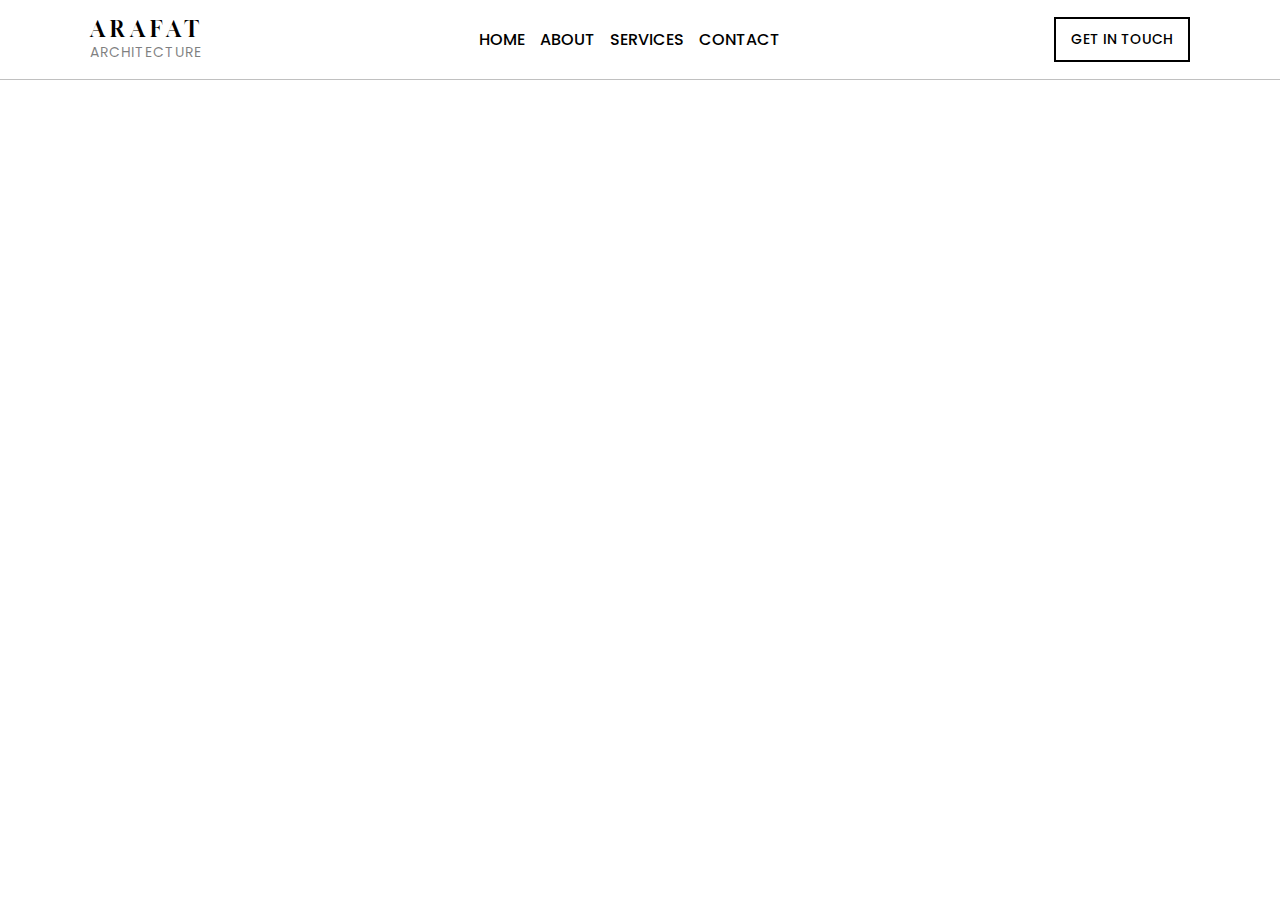
<file: index.html>
<!DOCTYPE html>
<html lang="en">
<head>
    <meta charset="UTF-8">
    <meta http-equiv="X-UA-Compatible" content="IE=edge">
    <meta name="viewport" content="width=device-width, initial-scale=1.0">
    <title>Kabby's | Subscription Service for Drinks</title>
    <link rel="stylesheet" href="index.css">
    <link rel="preconnect" href="https://fonts.googleapis.com">
<link rel="preconnect" href="https://fonts.gstatic.com" crossorigin>
<link href="https://fonts.googleapis.com/css2?family=Climate+Crisis&family=Poppins:wght@400;500;700&display=swap" rel="stylesheet">
<link rel="preconnect" href="https://fonts.googleapis.com">
<link rel="preconnect" href="https://fonts.gstatic.com" crossorigin>
<link href="https://fonts.googleapis.com/css2?family=Gloock&display=swap" rel="stylesheet">
</head>
<body>
    <div class="container">
        <div class="nav">
            <a href="" class="logo">
                <h1>ARAFAT</h1>
                <p>ARCHITECTURE</p> 
            </a>
            <span class="items">
                <a href="">HOME</a>
                <a href="">ABOUT</a>
                <a href="">SERVICES</a>
                <a href="">CONTACT</a>
            </span>
            <a href="" class="get">GET IN TOUCH</a>
        </div>
    </div>
</body>
</html>
</file>
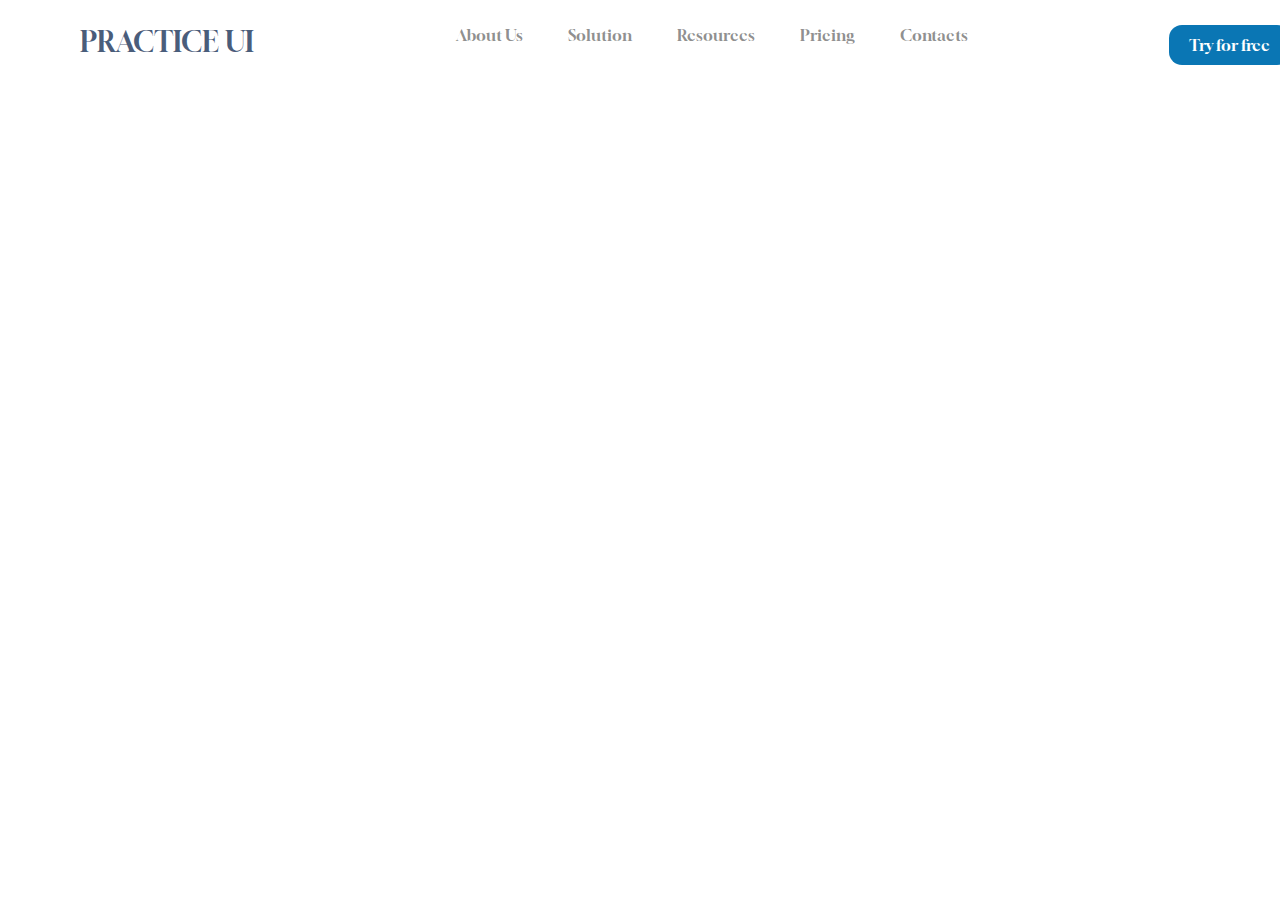
<file: home.html>
<!DOCTYPE html>
<html lang="en">
<head>
    <meta charset="UTF-8">
    <meta http-equiv="X-UA-Compatible" content="IE=edge">
    <meta name="viewport" content="width=device-width, initial-scale=1.0">
    <title>Home Practice</title>
    <link rel="stylesheet" href="home.css">
    <link rel="preconnect" href="https://fonts.googleapis.com">
<link rel="preconnect" href="https://fonts.gstatic.com" crossorigin>
<link href="https://fonts.googleapis.com/css2?family=Gloock&display=swap" rel="stylesheet">
</head>
<body>
    <div class="container">
        <div class="nav">
            <h1>PRACTICE UI</h1>
            <span class="services">
                <a href="">About Us</a>
                <a href="">Solution</a>
                <a href="">Resources</a>
                <a href="">Pricing</a>
                <a href="">Contacts</a>
            </span>
            <span class="try">
                <a href="">Try for free</a>
            </span>
        </div>
        <div class="section1">
            
        </div>
    </div>
</body>
</html>
</file>
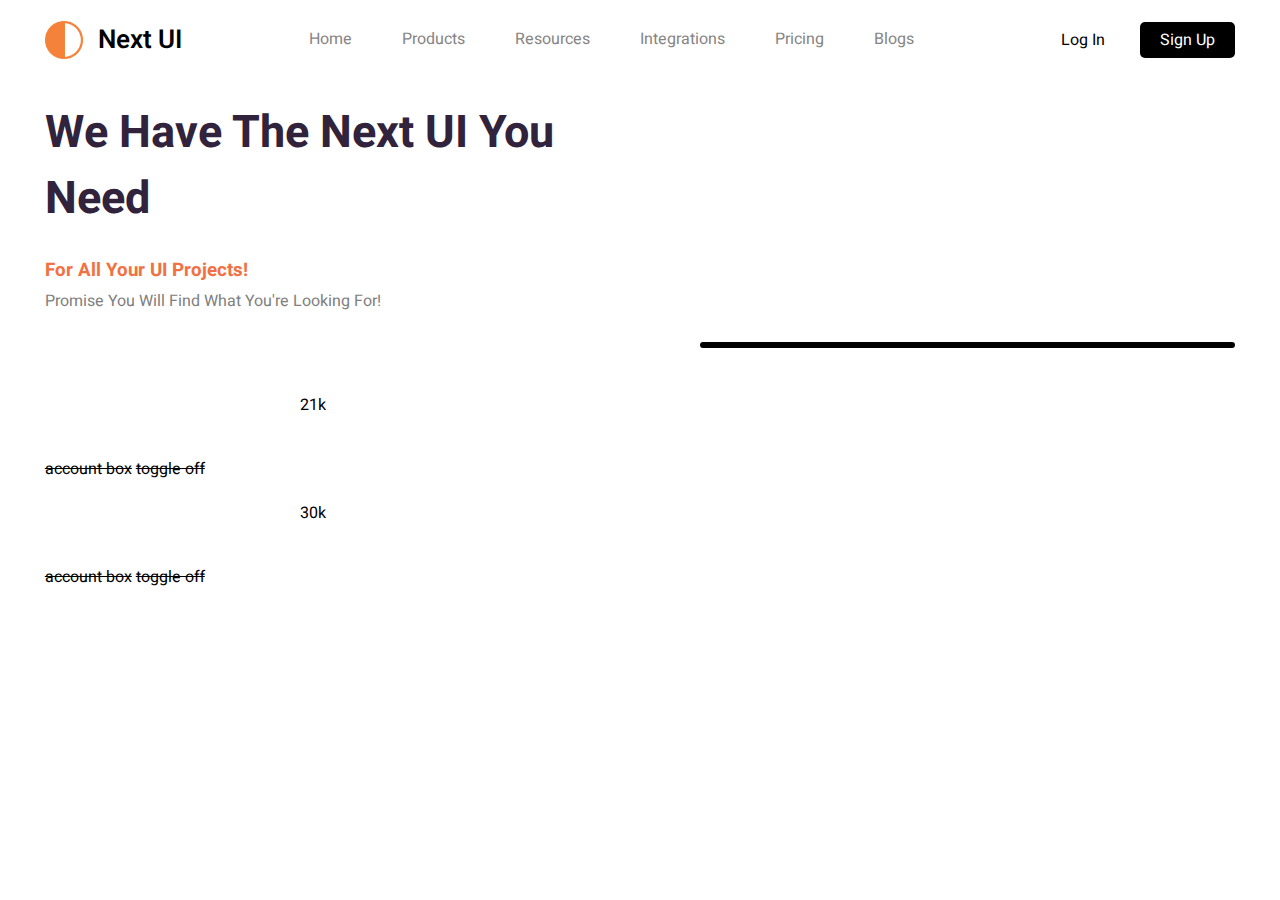
<file: practice.html>
<!DOCTYPE html>
<html lang="en">
<head>
    <meta charset="UTF-8">
    <meta http-equiv="X-UA-Compatible" content="IE=edge">
    <meta name="viewport" content="width=device-width, initial-scale=1.0">
    <title>PRACTICE</title>
    <link rel="stylesheet" href="practice.css">
    <link rel="preconnect" href="https://fonts.googleapis.com">
    <link rel="preconnect" href="https://fonts.gstatic.com" crossorigin>
    <link href="https://fonts.googleapis.com/css2?family=Gloock&display=swap" rel="stylesheet">
    <link rel="preconnect" href="https://fonts.googleapis.com">
    <link rel="preconnect" href="https://fonts.gstatic.com" crossorigin>
    <link href="https://fonts.googleapis.com/css2?family=Climate+Crisis&family=Heebo:wght@400;500;700&family=Poppins:wght@400;500;700&display=swap" rel="stylesheet">
    <link href="https://fonts.googleapis.com/icon?family=Material+Icons"
      rel="stylesheet">
    <link rel="stylesheet" href="https://fonts.googleapis.com/css2?family=Material+Symbols+Outlined:opsz,wght,FILL,GRAD@20..48,100..700,0..1,-50..200" />
    <link rel="stylesheet" href="https://fonts.googleapis.com/css2?family=Material+Symbols+Outlined:opsz,wght,FILL,GRAD@20..48,100..700,0..1,-50..200" />
       
</head>
<body>
    <div class="container">
        <div class="nav">
            <span class="logo">
            <img src="contrast (1).png" alt="">
            <h1>Next UI</h1>
            </span>
            <span class="items">
                <a href="">Home</a>
                <a href="">Products</a>
                <a href="">Resources</a>
                <a href="">Integrations</a>
                <a href="">Pricing</a>
                <a href="">Blogs</a>
            </span>
            <span class="stuff">
                <a href="" class="first">Log In</a>
                <a href="" class="second">Sign Up</a>
            </span>
            <i class="material-icons i">menu</i>
        </div>
        <div class="section1">
            <div class="div1">
                <h1>We Have The Next UI You Need</h1>
                <br>
                <h3>For All Your UI Projects!</h3>
                <p>Promise You Will Find What You're Looking For!</p>
                <span class="memeM">
                    <span class="21k">
                        
                        <a href="" class="red">21k</a><s class="material-symbols s">account box</s>
                        <s class="material-symbols s">toggle off</s>
                    </span>
                    
                    <span class="30k">
                        
                        <a href="" class="blue">30k</a><s class="material-symbols s">account box</s>
                        <s class="material-symbols s">toggle off</s>
                    </span>
                    
                </span>
            </div>
            <div class="div2">
                
            </div>
        </div>
    </div>
</body>
</html>
</file>
<file: index.css>
*{
    margin: 0;
    padding: 0;
    box-sizing: border-box;
    font-family: 'Poppins', sans-serif;
    font-weight: 500;
    transition: 300ms;
}


.container{
    width: 100%;
}

.container .nav{
    width: 100%;
    height: 80px;
    display: flex;
    justify-content: space-between;
    align-items: center;
    border-bottom: solid 1px silver;
    padding: 0px 7%;
}

.container .nav .logo{
    text-decoration: none;
}

.container .nav .logo h1{
    font-size: 22px;
    font-family: 'Gloock', sans-serif;
    letter-spacing: 5px;
    color: black;
}

.container .nav .logo p{
    font-size: 14px;
    color: rgb(0, 0, 0, 0.5);
    font-weight: 400;
    letter-spacing: 1px;
}

.container .nav .items{
    display: flex;
    align-items: center;
    justify-content: center;
    gap: 15px;
}

.container .nav .items a{
    text-decoration: none;
    font-size: 16px;
    color: black;
}

.container .nav .items a:hover{
    border-bottom: solid 2px;
}


.container .nav .get{
    text-decoration: none;
    border: solid 2px;
    color: black;
    font-size: 14px;
    padding: 10px 15px;
}

.container .nav .get:hover{
    color: white;
    background-color: black;
}
</file>
<file: home.css>
*{
    margin: 0;
    padding: 0;
    box-sizing: border-box;
    font-family: 'Gloock', sans-serif;
    transition: 300ms;
}

.container{
    width: 100%;
}

.container .nav{
    width: 100%;
    height: 55%;
    margin: 15px 70px;
    padding: 10px;
    display: flex;
    justify-content: space-between;
    align-content: center;
}

.container .nav h1{
    font-weight: 500;
    font-size: 28px;
    color: rgba(13, 40, 80, 0.753);
}

.container .nav span{
    display: flex;
    gap: 40px;
    justify-content: center;
    align-content: center;
}

.container .nav span.services{
    gap: 45px;
    display: flex;
    justify-content: center;
    align-content: center;
}

.container .nav span.services a{
    color: rgb(129, 129, 129, 0.9);
    text-decoration: none;
}

.container .nav span.try{
    justify-content: center;
    align-content: center;
    margin-right: 50px;
}

.container .nav span.try a{
    text-decoration: none;
    color: white;
    background-color: rgb(10, 118, 180);
    border-radius: 13px;
    padding: 10px 20px;
}
</file>
<file: practice.css>
*{
    margin: 0;
    padding: 0;
    box-sizing: border-box;
    font-family: 'Heebo', sans-serif;
    transition: 300ms;
}

.container{
    width: 100%;
}

.container .nav{
    width: 100%;
    height: 80px;
    display: flex;
    justify-content: space-between;
    align-items: center;
    /* border: solid; */
    padding: 0 3.5%;
}

.container .nav span.logo{
    display: flex;
    align-items: center;
}

.container .nav span.logo img{
    width: 38px;
    height: 38px;
}

.container .nav h1{
    font-family: 'Heebo', sans-serif;
    font-weight: 600;
    font-size: 26px;
}

.container .nav span{
    display: flex;
    justify-content: center;
    align-content: center;
    gap: 15px;
}

.container .nav span.items{
    display: flex;
    justify-content: center;
    align-content: center;
    gap: 50px;
}

.container .nav span.items a{
    text-decoration: none;
    color: rgb(134, 133, 133);
    border-bottom: solid 2px transparent;
}

.container .nav span.items a:hover{
    border-bottom: solid 2px rgb(241, 113, 67);
}

.container .nav span.stuff a{
    text-decoration: none;
    padding: 6px 20px;
    border-radius: 5px;
}

.container .nav span.stuff a.first{
    background-color: white;
    color: black;
}

.container .nav span.stuff a.first:hover{
    color: white;
    background-color: rgb(107, 228, 250);
}

.container .nav span.stuff a.second{
    background-color: black;
    color: white;
}

.container .nav span.stuff a.second:hover{
    color: rgb(48, 35, 59);
    background-color: rgb(241, 113, 67);
}

.container .nav .i{
    display: none;
}

.container .section1{
    width: 100%;
    padding: 0 3.5%;
    display: flex;
    align-items: center;
    justify-content: space-between;
}

.container .section1 .div1{
    flex-direction: column;
    /* border: solid 1px; */
    border-radius: 15px;
    margin: 20px 0;
    width: 45%;
}

.container .section1 .div1 h1{
    font-size: 45px;
    color: rgb(48, 35, 59);
}

.container .section1 .div1 h3{
    color: rgb(241, 113, 67);
}

.container .section1 .div1 p{
    margin: 5px 0;
    color: gray;
}

.container .section1 .div1 span.memeM a{
    border: solid 1px;
    border-radius: 15px;
    padding: 20px 3.5%;
    display: flex;
    flex-direction: column;
    text-decoration: none;
    text-align: center;
}

.container .section1 .div1 span.memeM a.red{
    margin: 60px 0 20px 0;
    /* border-color: rgb(236, 36, 36); */
    border: none;
    /* color: rgb(236, 36, 36); */
    color: black;
}

.container .section1 .div1 span.memeM a.red:hover{
    box-shadow: 10px 10px 10px 5px rgb(218, 217, 217, 0.8);
}

.container .section1 .div1 span.memeM a.blue{
    margin: 0 0 20px 0;
    /* border-color: rgb(38, 196, 196); */
    border: none;
    /* color: rgb(38, 196, 196); */
    color: black;
}

.container .section1 .div1 span.memeM a.blue:hover{
    box-shadow: 10px 10px 10px 5px rgb(218, 217, 217, 0.8);
}

.container .section1 .div2{
    border-radius: 15px;
    margin: 20px 0;
    width: 45%;
    border: solid;
}

.container .section1 .div2 img{
}














@media screen and (max-width: 1100px) {
    .container .nav{
        padding: 0 2.5%;
    }

    .container .nav span.items{
        gap: 25px;
    }
}

@media screen and (max-width: 1000px) {
    .container .nav{
        padding: 10px 5%;
    }

    .container .nav span.items{
        display: none;
    }

    .container .nav .i{
        display: flex;
    }
}

@media screen and (max-width: 600px) {
    .container .nav span.logo img{
        width: 35px;
        height: 35px;
    }
    
    .container .nav h1{
        font-size: 23px;
    }

    .container .nav{
        padding: 0 7%;
        height: 100px;
    }

    .container .nav span.stuff a{
        display: none;
    }
}
</file>
